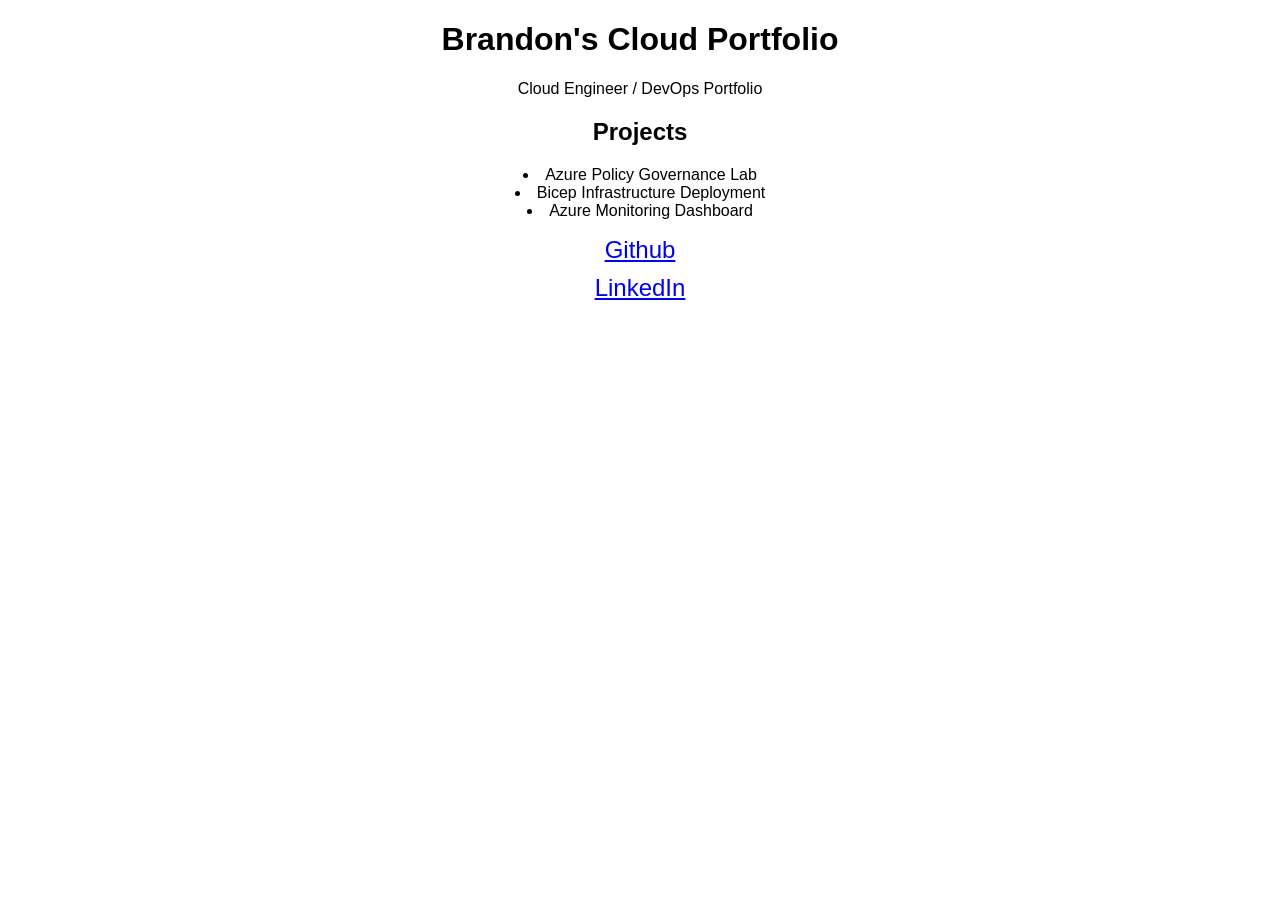
<file: index.html>
<!DOCTYPE html>
<html>
<head>
    <title>Brandon's Cloud Portfolio</title>

    <style>
        body {
            text-align: center;
            font-family: Arial, sans-serif;
        }

        a {
            display: block;
            font-size: 24px;
            margin: 10px 0;
        }

        ul {
            list-style-position: inside;
            padding: 0;
        }
    </style>
    
</head>
<body>

    <h1>Brandon's Cloud Portfolio</h1>

    <p>Cloud Engineer / DevOps Portfolio</p>

    <h2>Projects</h2>

    <ul>
        <li>Azure Policy Governance Lab</li>
        <li>Bicep Infrastructure Deployment</li>
        <li>Azure Monitoring Dashboard</li>
    </ul>

    <a href="https://github.com/brandonmorseaz-cloud">Github</a>


    <a href="https://www.linkedin.com/in/brandon-morse-722892293/">LinkedIn</a>


</body>
</html>
</file>
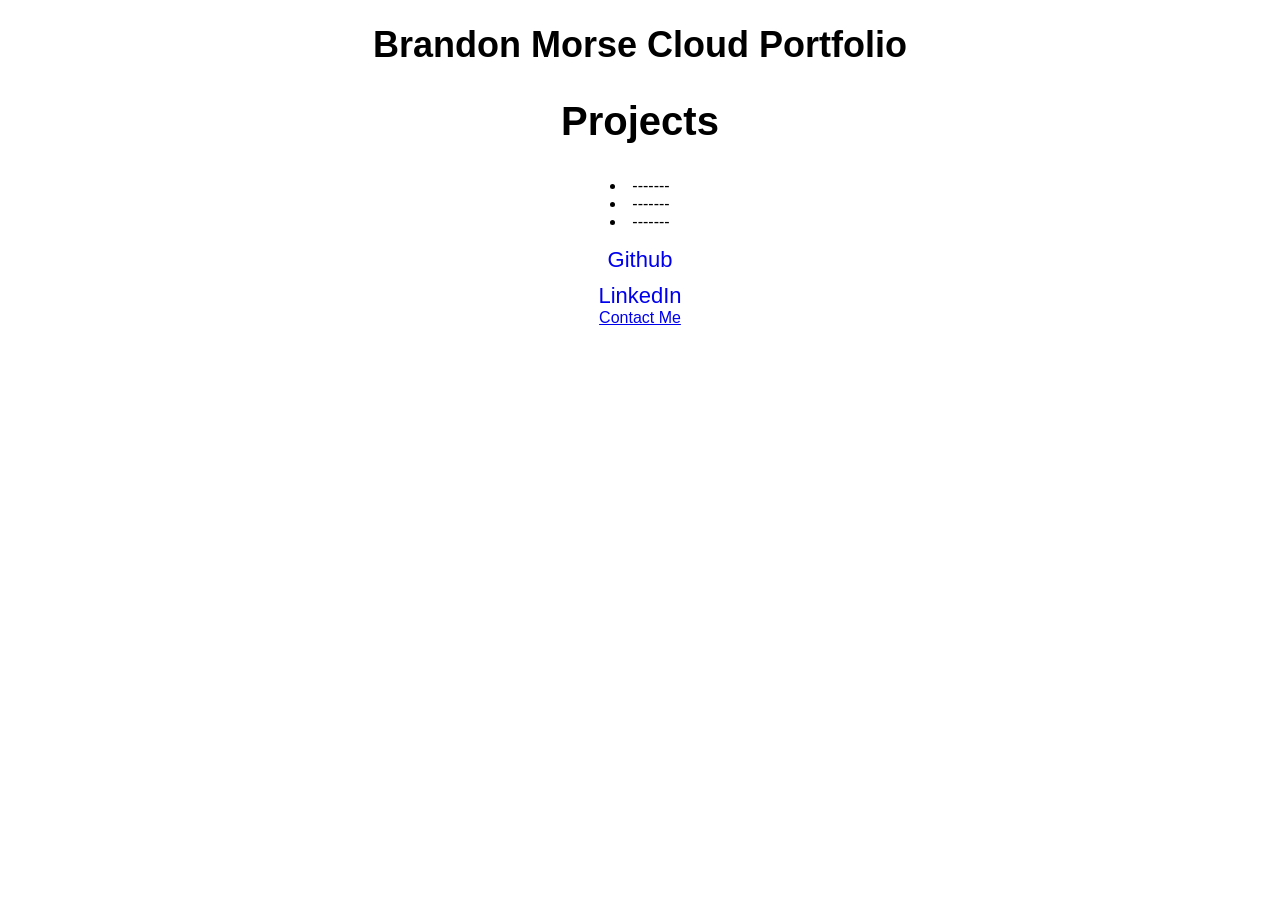
<file: websitelayout/index.html>
<!DOCTYPE html>
<html>
<head>
    <title>Brandon's Cloud Portfolio</title>
    <link rel="stylesheet" href="styles.css">
</head>
<body>

    <h1>Brandon Morse Cloud Portfolio</h1>

    <h2>Projects</h2>

    <ul>
        <li>-------</li>
        <li>-------</li>
        <li>-------</li>
    </ul>

    <div class="links">
    <a href="https://github.com/brandonmorseaz-cloud">Github</a>
    <a href="https://www.linkedin.com/in/brandon-morse-722892293/">LinkedIn</a>
    </div>

    <a href="contactme.html">Contact Me</a>

</body>
</html>
</file>
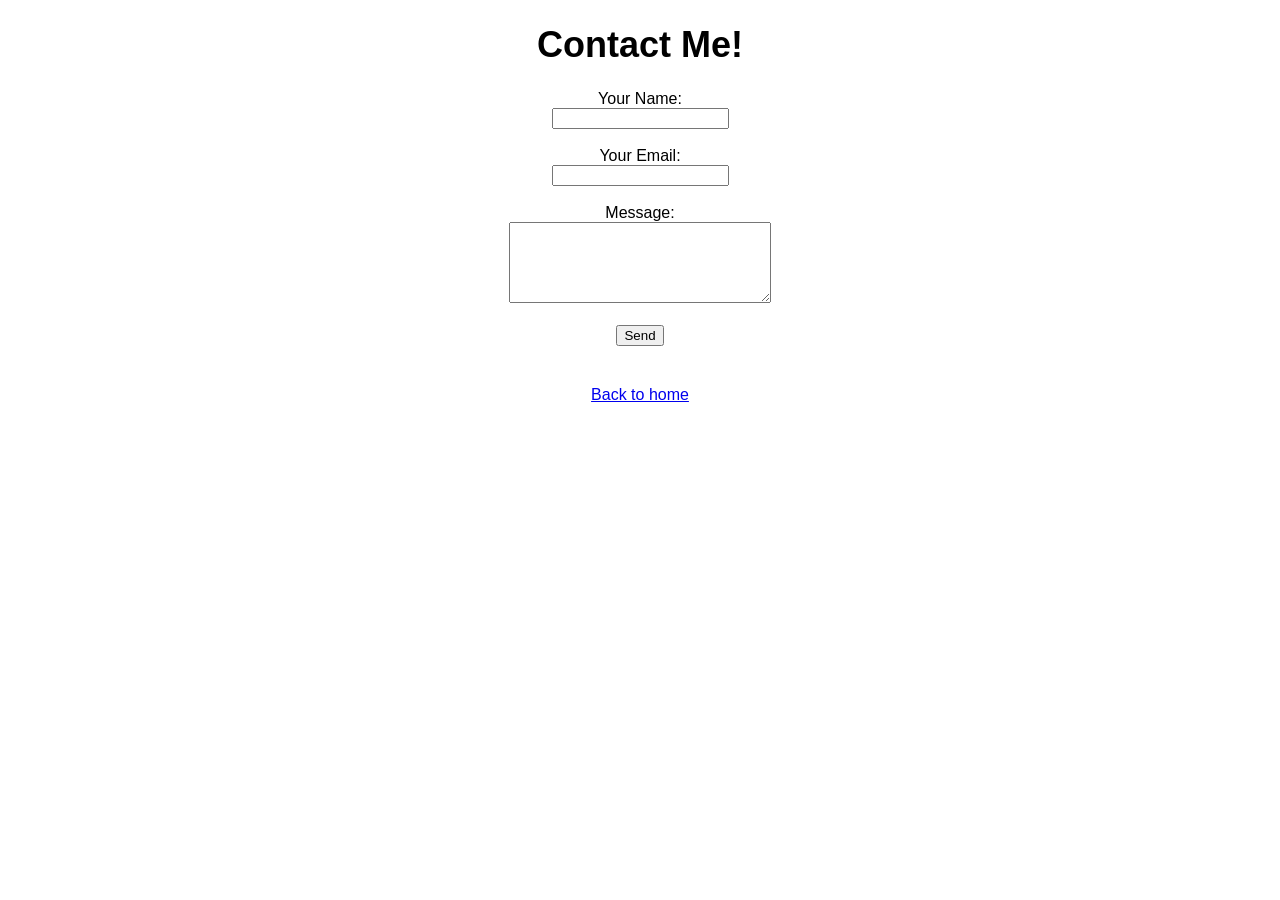
<file: websitelayout/contactme.html>
<!DOCTYPE html>
<html>
    <head>
        <title>Contact Me </title>
        <link rel="stylesheet" href="styles.css">
    </head>
    <body>
        
        <h1>Contact Me!</h1>

        <form id="contactForm">
            <label for="name">Your Name:</label><br>
            <input type="text" id="name" name="name" required><br><br>

            <label for="email">Your Email:</label><br>
            <input type="email" id="email" name="email" required><br><br>

            <label for="message">Message:</label><br>
            <textarea id="message" name="message" rows="5" cols="30" required></textarea><br><br>

            <button type="submit">Send</button>
        </form>

        <div id="loading" class="spinner-container" style="display:none;">
            <div class="spinner"></div>
            <span> Sending...</span>
        </div>    

        <p id="status"></p>

        <script src="contact.js"></script>
        
        <br>

        <a href="index.html">Back to home</a>

    </body>
    </html>
</file>
<file: websitelayout/styles.css>
body {
    text-align: center;
    font-family: Arial, sans-serif;

}

h1 { 
    font-size: 36px;
}

p {
    font-size: 22px;
}

h2 {
    font-size: 40px;
}

ul {
    list-style-position: inside;
    padding: 0;

}
.links {
    display: flex;
    flex-direction: column;
    align-items: center;
    gap: 10px;
}

.links a {
    font-size: 22px;    
    text-decoration: none;
}

.links a:hover {
    text-decoration: underline;
}

.spinner-container
{
    display: flex;
    justify-content: center;
    align-items: center;
    gap: 10px;
    margin-top: 15px;
}

.spinner
{
    width: 20px;
    height:20px;
    border: 6px solid #2353ee;
    border-top: 6px solid #0078D4;
    border-radius: 50%;
    animation: spin 1s linear infinite;

}

@keyframes spin
{
    0% {
        transform: rotate(0deg);
    }

    100%
    {
        transform: rotate(360deg);
    }
}
</file>
